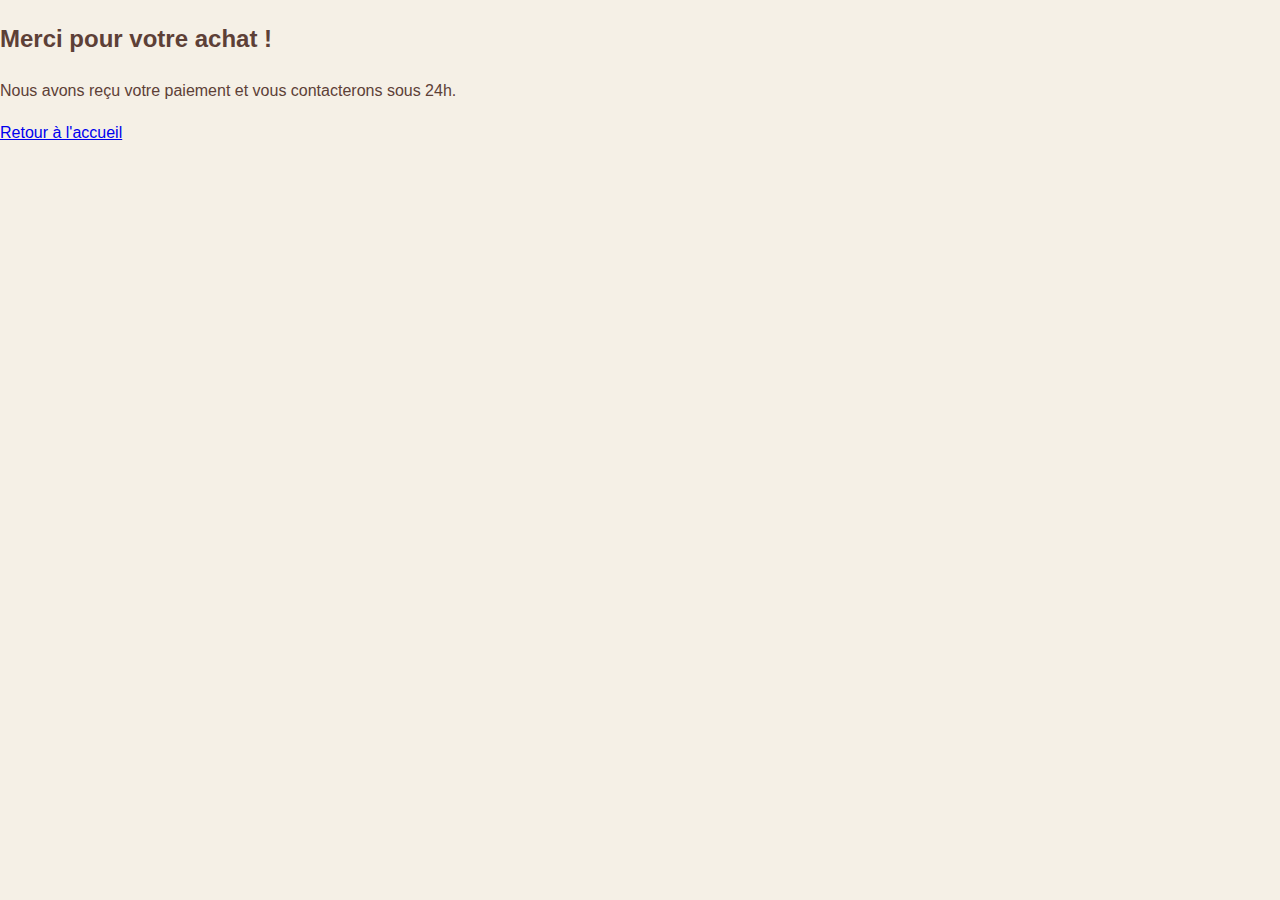
<file: success.html>
<!DOCTYPE html>
<html lang="fr">
<head>
    <meta charset="UTF-8">
    <title>Paiement confirmé | Zenco</title>
    <link rel="stylesheet" href="css/main.css">
</head>
<body>
    <div class="success-message">
        <h2>Merci pour votre achat !</h2>
        <p>Nous avons reçu votre paiement et vous contacterons sous 24h.</p>
        <a href="/" class="home-link">Retour à l'accueil</a>
    </div>
</body>
</html>
</file>
<file: css/main.css>
:root {
    --primary-color: #8B5A2B;
    --secondary-color: #A67C52;
    --accent-color: #BF9773;
    --dark-color: #5D4037;
    --light-color: #F5F0E6;
}

body {
    font-family: 'Inter', sans-serif;
    background-color: var(--light-color);
    color: var(--dark-color);
    line-height: 1.6;
    margin: 0;
    padding: 0;
}

.header {
    text-align: center;
    padding: 2rem;
    background: linear-gradient(135deg, var(--primary-color), var(--secondary-color));
    color: white;
}

.pricing-container {
    display: grid;
    grid-template-columns: repeat(auto-fit, minmax(300px, 1fr));
    gap: 2rem;
    padding: 2rem;
    max-width: 1200px;
    margin: 0 auto;
}

.pricing-card {
    background: white;
    border-radius: 8px;
    padding: 2rem;
    box-shadow: 0 4px 6px rgba(0, 0, 0, 0.1);
    transition: transform 0.3s;
    position: relative;
}

.pricing-card:hover {
    transform: translateY(-5px);
}

.pricing-card.featured {
    border: 2px solid var(--accent-color);
}

.popular-badge {
    position: absolute;
    top: -10px;
    right: 20px;
    background: var(--accent-color);
    color: white;
    padding: 0.3rem 0.8rem;
    border-radius: 20px;
    font-size: 0.8rem;
}

.price {
    font-size: 2rem;
    font-weight: bold;
    margin: 1rem 0;
    color: var(--primary-color);
}

.checkout-button {
    width: 100%;
    padding: 1rem;
    background: var(--primary-color);
    color: white;
    border: none;
    border-radius: 4px;
    font-weight: bold;
    cursor: pointer;
    transition: background 0.3s;
}

.checkout-button:hover {
    background: var(--secondary-color);
}

.footer {
    text-align: center;
    padding: 2rem;
    margin-top: 2rem;
    background: var(--dark-color);
    color: white;
}
</file>
